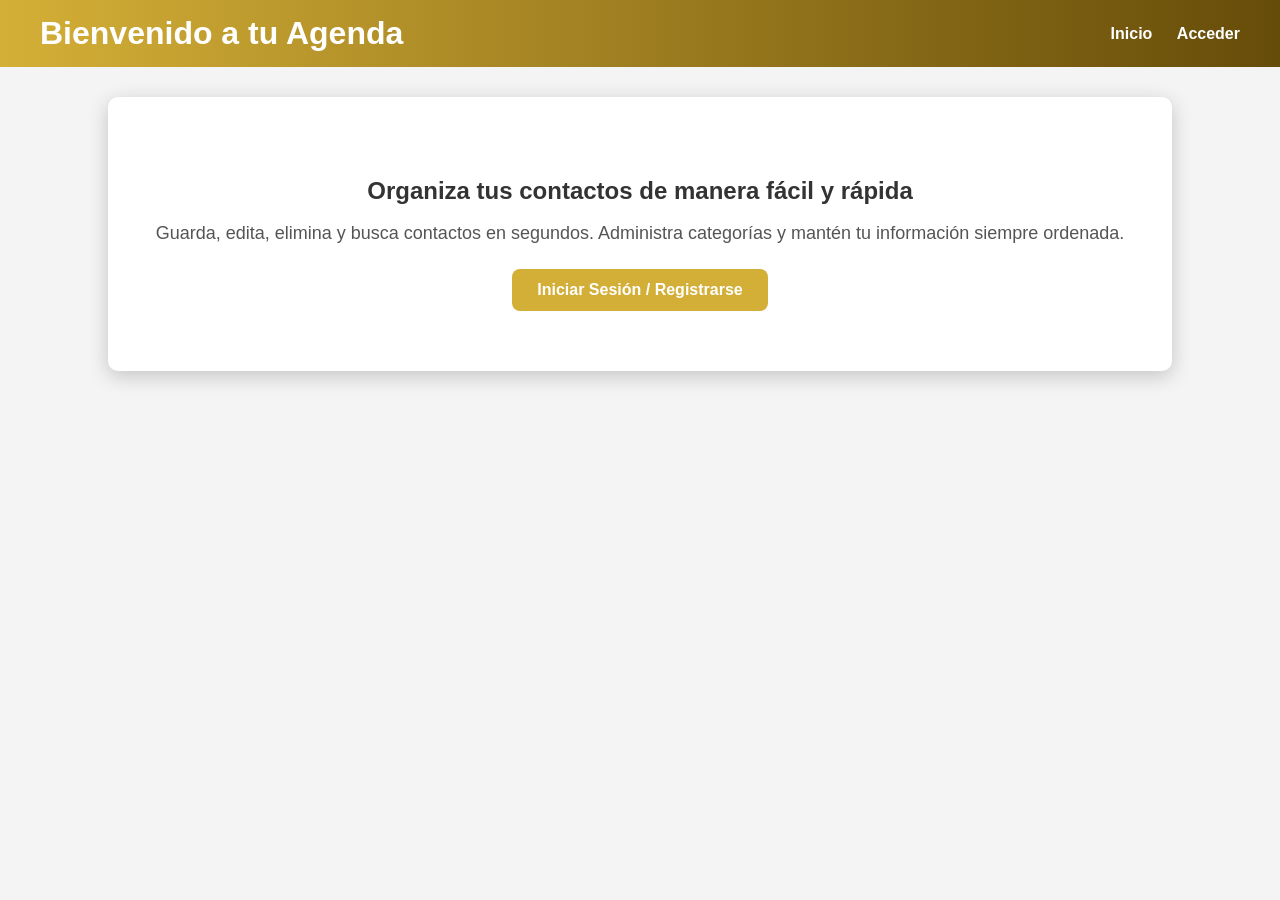
<file: inicio/Index.html>
<html lang="es">
<head>
<meta charset="UTF-8">
<title>Inicio - Agenda</title>
<link rel="stylesheet" href="inicio.css">
</head>
<body>
<div class="header">
    <h1>Bienvenido a tu Agenda</h1>
    <div class="nav">
        <a href="Index.html">Inicio</a>
        <a href="../login/Login.html">Acceder</a>
    </div>
</div>

<div class="hero">
    <h2>Organiza tus contactos de manera fácil y rápida</h2>
    <p>Guarda, edita, elimina y busca contactos en segundos.  
       Administra categorías y mantén tu información siempre ordenada.</p>
    <button class="btn" onclick="location.href='../login/Login.html'">Iniciar Sesión / Registrarse</button>
</div>
</body>
</html>
</file>
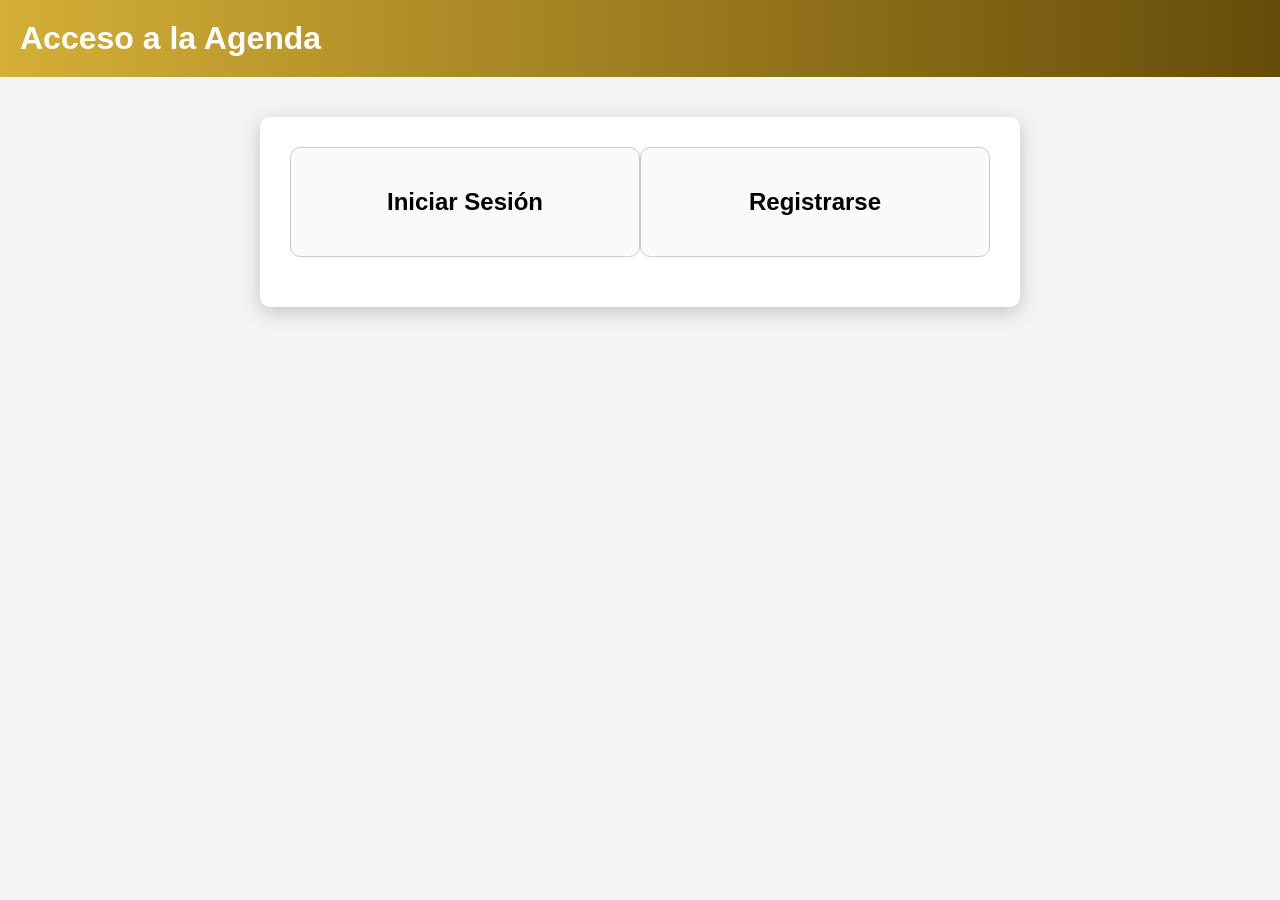
<file: agenda/Agenda.html>
<html lang="es">
<head>
<meta charset="UTF-8">
<title>Agenda de Contactos</title>
<link rel="stylesheet" href="style-agenda.css">
<script src="agenda.js"></script>
</head>
<body>

<script src="../sesion/sesión.js"></script>


<script>
window.onload=function(){
    let usuario=JSON.parse(localStorage.getItem("sesionActiva"));
    if(!usuario){window.location.href="../login/Login.html";}
}
</script>

<div class="header">
    <h1>AGENDA DE CONTACTOS</h1>
    <div class="search-globe">
        <input type="text" id="buscador" placeholder="🔍 Buscar..." onkeyup="buscarContacto()">
    </div>
</div>

<div class="container">
    <div class="tabs">
        <button class="active" onclick="mostrarLista()">Ver Contactos</button>
        <button onclick="mostrarFormulario()">Añadir Contacto</button>
    </div>
    <div class="filters">
        <label for="filtroCategoria">Filtrar por categoría:</label>
        <select id="filtroCategoria" onchange="filtrarPorCategoria()"></select>
        <label for="ordenar">Ordenar:</label>
        <select id="ordenar" onchange="ordenar()">
            <option value="">Ninguno</option>
            <option value="nombre-az">Nombre A-Z</option>
            <option value="nombre-za">Nombre Z-A</option>
            <option value="recientes">Más recientes</option>
            <option value="modificados">Modificados recientemente</option>
        </select>
    </div>
    <div id="listaContactos"></div>
    <div class="modal" id="modalFormulario">
        <div class="modal-content">
            <h3 id="tituloFormulario">Añadir Contacto</h3>
            <label for="nombre">Nombre:</label>
            <input type="text" id="nombre" placeholder="">
            <label for="telefono">Teléfono:</label>
            <input type="text" id="telefono" placeholder="">
            <label for="correo">Correo:</label>
            <input type="email" id="correo" placeholder="">
            <label for="categoria">Categoría:</label>
            <input type="text" id="categoria" list="categorias" placeholder="">
            <datalist id="categorias">
                <option value="Familia">
                <option value="Amig@">
                <option value="Maestr@">
            </datalist>
            <button onclick="cerrarModal()">Cancelar</button>
            <button id="btnGuardar" onclick="guardarContacto()">Guardar Contacto</button>
        </div>
    </div>
</div>

<div class="floating-buttons">
    <button onclick="location.href='../menu/menu.html'" title="Menú">🏠</button>
    <button onclick="location.href='MiCuenta.html'" title="Mi Cuenta">👤</button>
    <button onclick="cerrarSesion()" title="Cerrar Sesión">🚪</button>
</div>
</body>
</html>
</file>
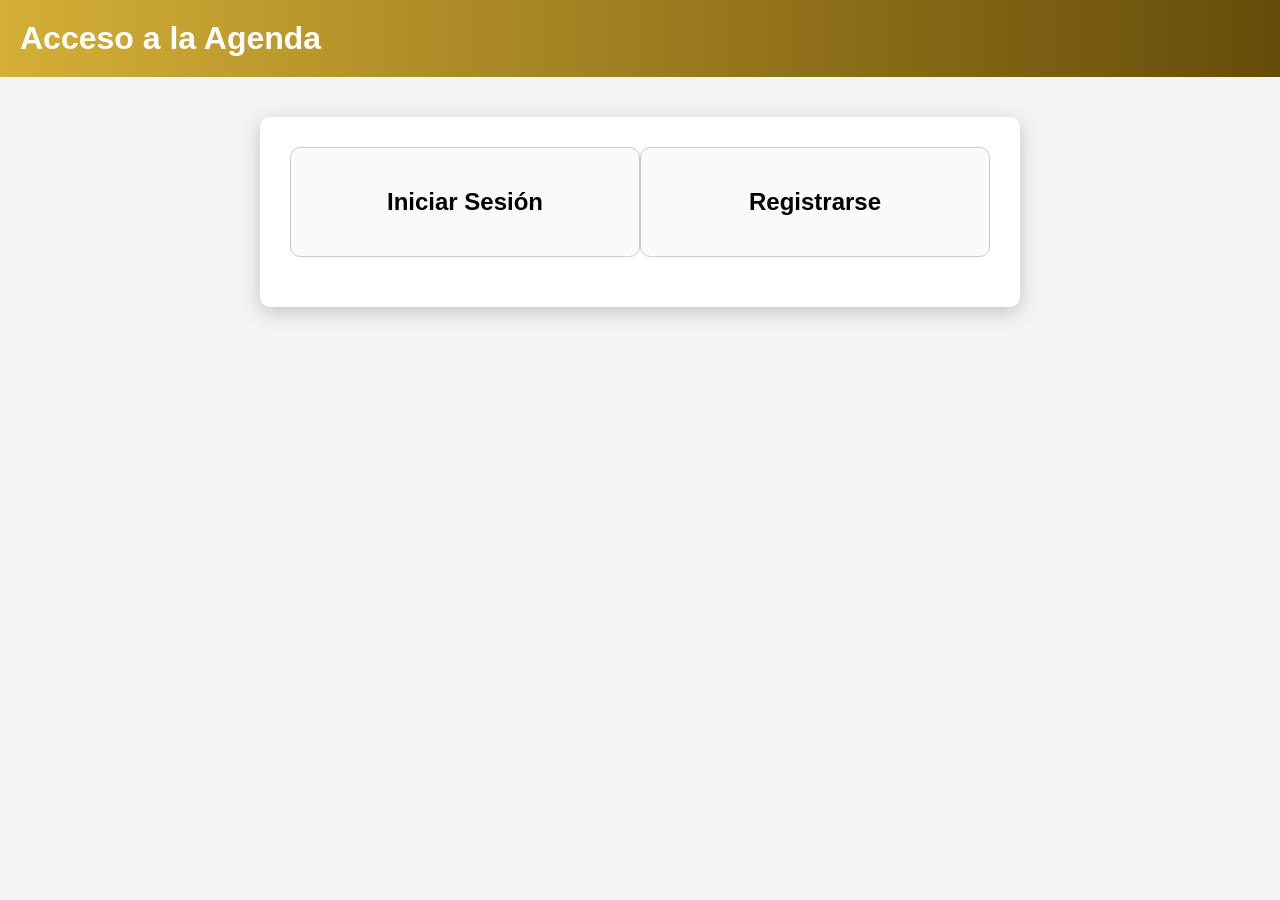
<file: login/Login.html>
<html lang="es">
<head>
<meta charset="UTF-8">
<title>Acceso - Agenda</title>
<link rel="stylesheet" href="login.css">
<script src="login.js"></script>
</head>
<body>
<div class="header">
    <h1>Acceso a la Agenda</h1>
</div>

<div class="container">
    <div id="seleccion" class="cards">
        <div class="card" onclick="mostrarLogin()"><h2>Iniciar Sesión</h2></div>
        <div class="card" onclick="mostrarRegistro()"><h2>Registrarse</h2></div>
    </div>

    <div id="formLogin" class="formulario">
        <h2>Iniciar Sesión</h2>
        <input type="email" id="loginCorreo" placeholder="Correo">
        <input type="password" id="loginPass" placeholder="Contraseña">
        <button onclick="iniciarSesion()">Entrar</button>
    </div>

    <div id="formRegistro" class="formulario">
        <h2>Registrarse</h2>
        <input type="text" id="nombre" placeholder="Nombre">
        <input type="email" id="correo" placeholder="Correo">
        <input type="password" id="pass" placeholder="Contraseña">
        <input type="password" id="pass2" placeholder="Repetir Contraseña">
        <button onclick="registrar()">Registrarse</button>
    </div>
</div>
</body>
</html>
</file>
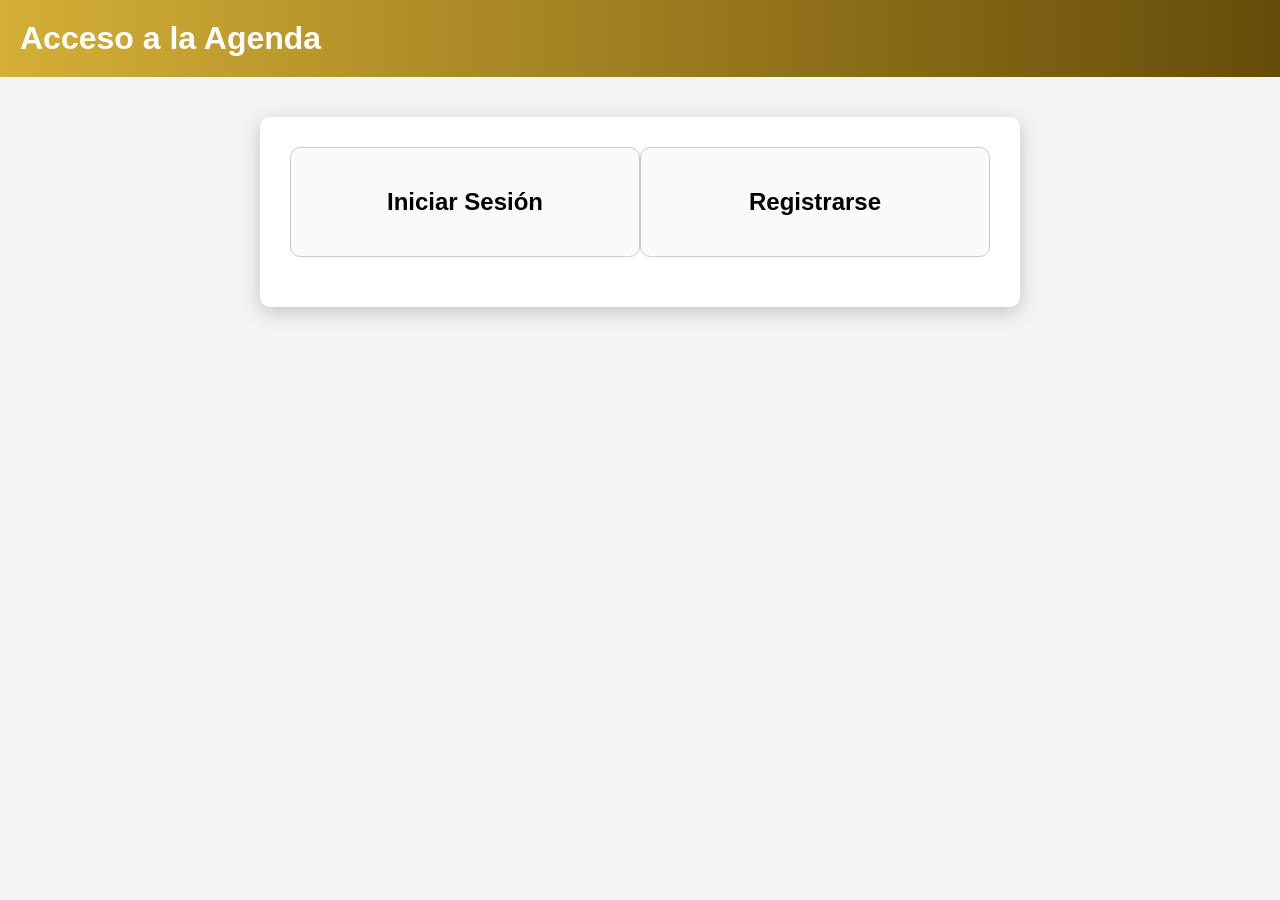
<file: menu/menu.html>
<html lang="es">
<head>
<meta charset="UTF-8">
<title>Menú Principal - Agenda</title>
<link rel="stylesheet" href="menu.css">
<script src="menu.js"></script>
</head>
<body>

<script src="../sesion/sesión.js"></script>

<div class="header">
    <h1>Agenda Digital</h1>
    <div class="nav">
        <a href="../agenda/Agenda.html">📒 Contactos</a>
        <a href="MisContactos.html">📂 Categorías</a>
        <a href="extras.html">✨ Extras</a>
        <a href="#" onclick="cerrarSesion()">🚪 Cerrar Sesión</a>
    </div>
</div>
<div class="container">
    <h2 id="bienvenida"></h2>
    <p>Selecciona una opción del menú superior para comenzar.</p>
</div>
</body>
</html>
</file>
<file: inicio/inicio.css>
body{
    font-family:'Segoe UI',sans-serif;
    background:#f4f4f4;
    margin:0;
}

/* Barra superior */
.header{
    background:linear-gradient(to right,#d4af37,#664c09);
    color:rgb(255, 255, 255);
    padding:15px 40px;
    display:flex;
    justify-content:space-between;
    align-items:center;
}
.header h1{margin:0;}
.nav a{color:white;margin-left:20px;text-decoration:none;font-weight:bold;}

/* Hero principal */
.hero{
    text-align:center;
    padding:60px 20px;
    background:white;
    margin:30px auto;
    width:80%;
    border-radius:10px;
    box-shadow:0 5px 20px rgba(0,0,0,0.2);
}
.hero h2{color:#333;margin-bottom:15px;}
.hero p{color:#555;margin-bottom:25px;font-size:18px;}
.btn{ 
    padding:12px 25px;
    background:#d4af37;
    color:white;
    border:none;
    border-radius:8px;
    cursor:pointer;
    font-size:16px;
    font-weight:bold;
}
.btn:hover{background:#b8860b;}

/* Sección de características */
.features{
    display:grid;
    grid-template-columns:repeat(auto-fit,minmax(200px,1fr));
    gap:20px;
    width:80%;
    margin:40px auto;
}
.card{
    background:white;
    padding:20px;
    border-radius:10px;
    box-shadow:0 5px 15px rgba(0,0,0,0.1);
    text-align:center;
}
.card h3{margin-bottom:10px;color:#333;}
.card p{color:#555;}
</file>
<file: agenda/style-agenda.css>
body{
    font-family: 'Segoe UI', sans-serif;
    background: #f4f4f4;
    margin:0;
}

/* Barra superior */
.header{
    background: linear-gradient(to right,#d4af37,#664c09);
    color:white;
    padding:15px 40px;
    display:flex;
    justify-content:space-between;
    align-items:center;
}

.header h1{margin:0;}
.search-globe input{
    border-radius: 50px;
    border: 2px solid white;
    padding: 8px 15px;
    background: rgba(255,255,255,0.2);
    color: white;
    font-size: 14px;
    width: 200px;
}
.search-globe input::placeholder{
    color: #ddd;
}

/* Contenedor principal */
.container{
    width:850px;
    margin:30px auto;
    background:white;
    padding:30px;
    border-radius:10px;
    box-shadow:0 5px 20px rgba(0,0,0,0.2);
}

/* Tabs */
.tabs{display:flex;gap:10px;margin-bottom:20px;}
.tabs button{padding:10px 20px;border:none;border-radius:5px;cursor:pointer;background:#ddd;font-weight:bold;}
.tabs button.active{background:#d4af37;color:white;}

/* Filters */
.filters{display:flex;gap:10px;margin-bottom:20px;align-items:center;}
.filters label{font-weight:bold;}
.filters select{padding:5px;border-radius:5px;border:1px solid #ccc;}

/* Tarjeta contacto */
.contacto{
    border:1px solid #ccc;
    padding:15px;
    border-radius:8px;
    margin-bottom:15px;
    display:flex;
    justify-content:space-between;
    align-items:center;
    background:#fafafa;
}
.contacto-info strong{font-size:18px;color:#333;}
.contacto-info span{color:#555;display:block;margin-top:3px;}
.contacto button{border:none;padding:6px 10px;border-radius:5px;cursor:pointer;margin-left:5px;font-weight:bold;}
.edit{background:#f6c23e;color:white;}
.delete{background:#e74a3b;color:white;}

/* Botón añadir */
.add-contacto{
    display:block;
    margin:20px auto 0;
    padding:12px 20px;
    background:#d4af37;
    color:white;
    border:none;
    border-radius:8px;
    cursor:pointer;
    font-size:16px;
    font-weight:bold;
}

/* Formulario modal */
.modal{display:none;position:fixed;top:0;left:0;width:100%;height:100%;background:rgba(0,0,0,0.5);z-index:1000;}
.modal-content{position:fixed;top:50%;left:50%;transform:translate(-50%,-50%);background:white;padding:20px;border-radius:10px;width:300px;max-width:90%;text-align:center;}
.modal-content h3{margin-top:0;}
.modal-content label{display:block;text-align:left;margin-top:10px;font-weight:bold;}
.modal-content input{display:block;width:100%;margin:5px 0 10px;padding:8px;border-radius:5px;border:1px solid #ccc;}
.modal-content button{margin:10px 5px;padding:8px 15px;border:none;border-radius:5px;background:#d4af37;color:white;cursor:pointer;}

/* Botones flotantes */
.floating-buttons{
    position: fixed;
    bottom: 20px;
    right: 20px;
    display: flex;
    flex-direction: column;
    gap: 10px;
}
.floating-buttons button{
    width: 70px;
    height: 70px;
    border-radius: 50%;
    border: none;
    background: #d4af37;
    color: white;
    font-size: 24px;
    cursor: pointer;
    box-shadow: 0 4px 8px rgba(0,0,0,0.3);
    transition: transform 0.3s;
    animation: bubble 2s infinite;
}
.floating-buttons button:hover{
    transform: scale(1.1);
}
@keyframes bubble{
    0%, 100% { transform: scale(1); }
    50% { transform: scale(1.05); }
}

/* No results */
.no-results{
    text-align: center;
    padding: 40px 20px;
}
.no-results p{
    font-size: 18px;
    color: #666;
    margin-bottom: 20px;
}
.no-results button{
    padding: 10px 20px;
    background: #d4af37;
    color: white;
    border: none;
    border-radius: 5px;
    cursor: pointer;
    font-size: 16px;
}
</file>
<file: login/login.css>
body{font-family:'Segoe UI',sans-serif;background:#f4f4f4;margin:0;}
.header{background:linear-gradient(to right,#d4af37,#664c09);color:white;padding:20px;display:flex;justify-content:space-between;align-items:center;}
.header h1{margin:0;}
.nav a{color:white;margin-left:20px;text-decoration:none;font-weight:bold;}
.container{width:700px;margin:40px auto;background:white;padding:30px;border-radius:10px;box-shadow:0 5px 20px rgba(0,0,0,0.2);}
.cards{display:flex;justify-content:space-around;margin-bottom:20px;}
.card{width:45%;padding:20px;border:1px solid #ccc;border-radius:10px;text-align:center;cursor:pointer;background:#fafafa;transition:0.3s;}
.card:hover{background:#f0e68c;}
.formulario{display:none;margin-top:20px;}
.formulario input{width:100%;padding:10px;margin:8px 0;border-radius:5px;border:1px solid #ccc;}
.formulario button{width:100%;padding:12px;background:#d4af37;color:white;border:none;border-radius:8px;font-weight:bold;cursor:pointer;}
.formulario button:hover{background:#b8860b;}
.terminos{display:block;margin-top:10px;color:#333;}
.link{color:#d4af37;cursor:pointer;text-decoration:underline;}
.modal{display:none;position:fixed;top:0;left:0;width:100%;height:100%;background:rgba(0,0,0,0.5);justify-content:center;align-items:center;}
.modal-content{background:white;padding:20px;border-radius:10px;width:400px;text-align:center;}
.modal-content h3{margin-top:0;}
.modal-content button{margin-top:20px;padding:10px 20px;background:#d4af37;color:white;border:none;border-radius:5px;cursor:pointer;}
</file>
<file: menu/menu.css>
body{font-family:'Segoe UI',sans-serif;background:#f4f4f4;margin:0;}
.header{background:linear-gradient(to right,#d4af37,#664c09);color:white;padding:20px;display:flex;justify-content:space-between;align-items:center;}
.header h1{margin:0;}
.nav a{color:white;margin-left:20px;text-decoration:none;font-weight:bold;}
.container{width:700px;margin:40px auto;background:white;padding:30px;border-radius:10px;box-shadow:0 5px 20px rgba(0,0,0,0.2);text-align:center;}
#bienvenida{color:#333;}
</file>
